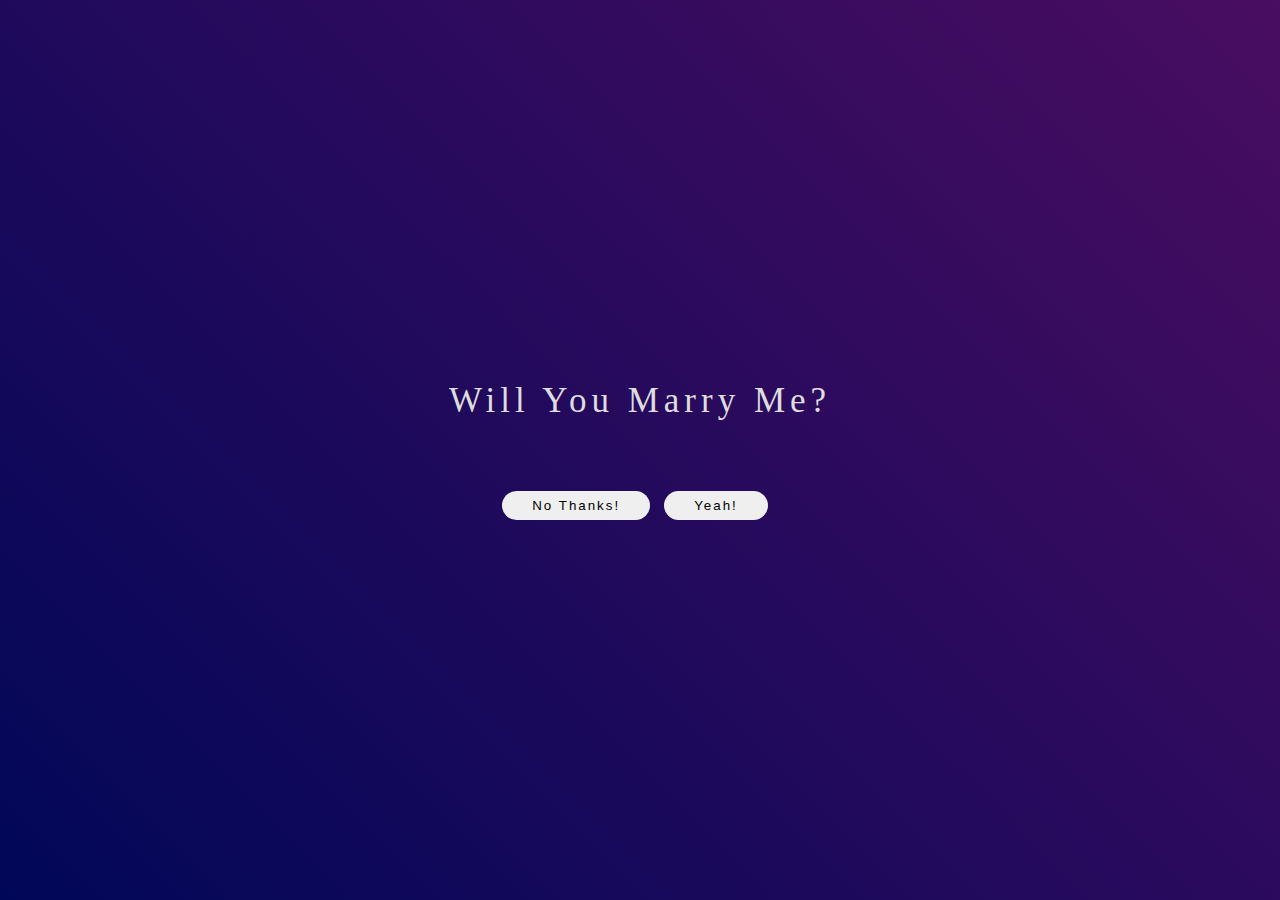
<file: index.html>
<!DOCTYPE html>
<html lang="en">
  <head>
    <meta charset="UTF-8" />
    <meta name="viewport" content="width=device-width, initial-scale=1.0" />
    <title>I Will Try</title>
    <link rel="stylesheet" href="style.css" />
  </head>
  <body>
    <div class="hero_section">
      <h1 id="title">Will You Marry Me?</h1>
      <h1 id="h1">I Love You 😍</h1>
      <h1 id="h2">Opps! Sorry🥲</h1>
      <div class="button">
        <button id="no" class="btn">No Thanks!</button>
        <button id="yeah" class="btn">Yeah!</button>
      </div>
    </div>
    <script src="script.js"></script>
  </body>
</html>
</file>
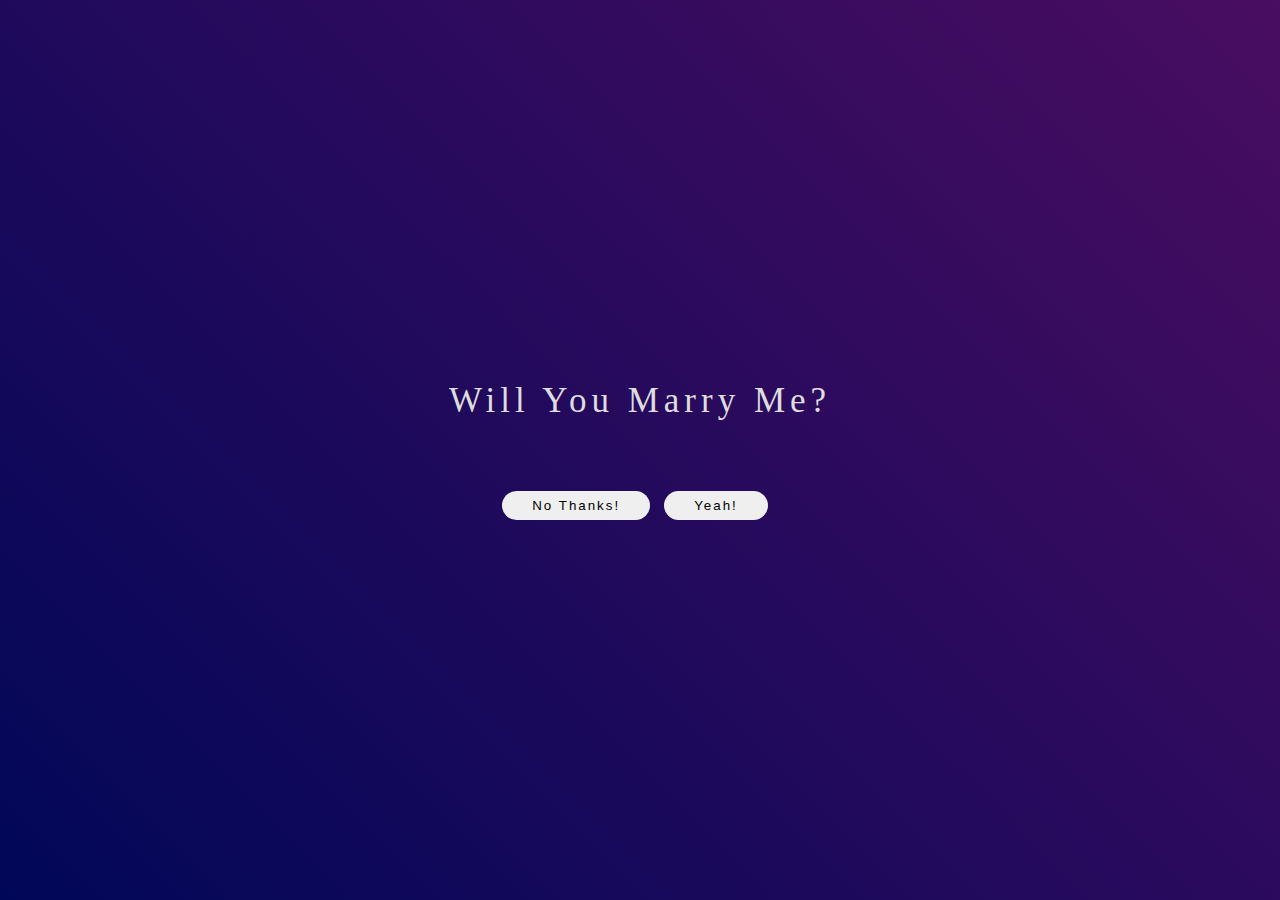
<file: accept.html>
<!DOCTYPE html>
<html lang="en">
  <head>
    <meta charset="UTF-8" />
    <meta name="viewport" content="width=device-width, initial-scale=1.0" />
    <title>I Will Try</title>
    <link rel="stylesheet" href="style.css" />
  </head>
  <body>
    <div class="hero_section">
      <h1 id="title">Will You Marry Me?</h1>
      <div class="button">
        <button id="no" class="btn">No Thanks!</button>
        <button id="yeah" class="btn">Yeah!</button>
      </div>
    </div>
    <script src="script.js"></script>
  </body>
</html>
</file>
<file: style.css>
* {
  margin: 0;
  padding: 0;
  box-sizing: border-box;
}

.hero_section {
  width: 100%;
  height: 100vh;
  background: blue;
  background: linear-gradient(45deg, #010758, #490d61);
  display: flex;
  align-items: center;
  justify-content: center;
  flex-direction: column;
}

#title {
  text-align: center;
  margin-bottom: 70px;
  color: #ddd;
  letter-spacing: 5px;
  font-family: Poppins;
  font-weight: 300;
  font-size: 35px;
}
h1::selection {
  background-color: rgba(0, 128, 0, 0.599);
  color: #fff;
}
.btn {
  padding: 7px 30px;
  margin-right: 10px;
  border: 0;
  outline: 0;
  cursor: pointer;
  border-radius: 20px;
  letter-spacing: 2px;
}
.btn:hover {
  background-color: purple;
  color: #fff;
  transition: 0.7s;
}

#h1 {
  text-align: center;
  color: #ddd;
  letter-spacing: 5px;
  font-family: Poppins;
  font-weight: 300;
  font-size: 35px;
}

#h2 {
  text-align: center;
  color: #ddd;
  letter-spacing: 5px;
  font-family: Poppins;
  font-weight: 300;
  font-size: 35px;
}
</file>
